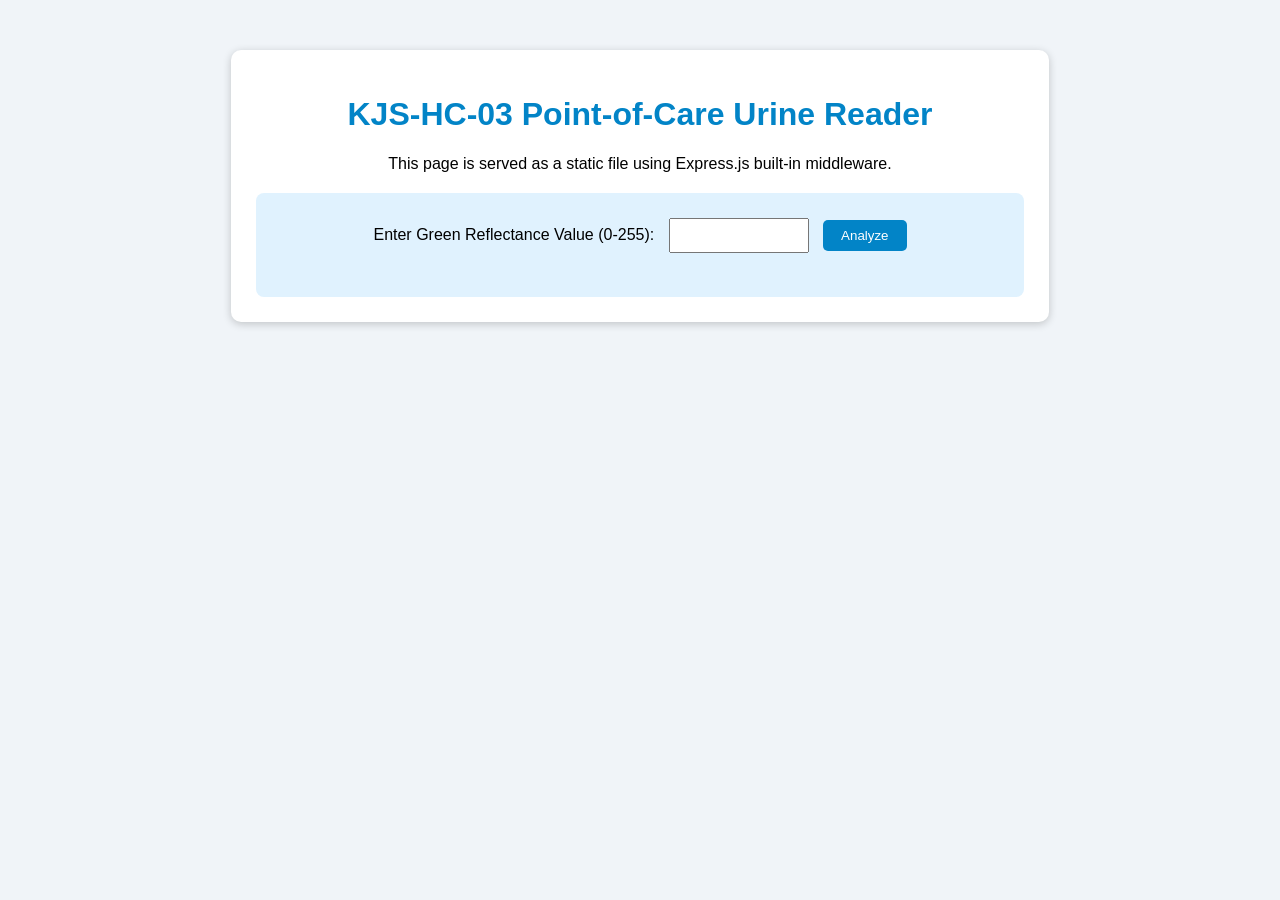
<file: public/index.html>
<!DOCTYPE html>
<html>
<head>
  <title>Urine Test Strip Reader</title>
  <link rel="stylesheet" href="style.css">
</head>
<body>
  <div class="container">
    <h1>KJS-HC-03 Point-of-Care Urine Reader</h1>
    <p>This page is served as a static file using Express.js built-in middleware.</p>
    <div class="card">
      <label>Enter Green Reflectance Value (0-255):</label>
      <input type="number" id="greenValue">
      <button onclick="analyzeStrip()">Analyze</button>
      <h3 id="result"></h3>
    </div>
  </div>
  <script src="script.js"></script>
</body>
</html>
</file>
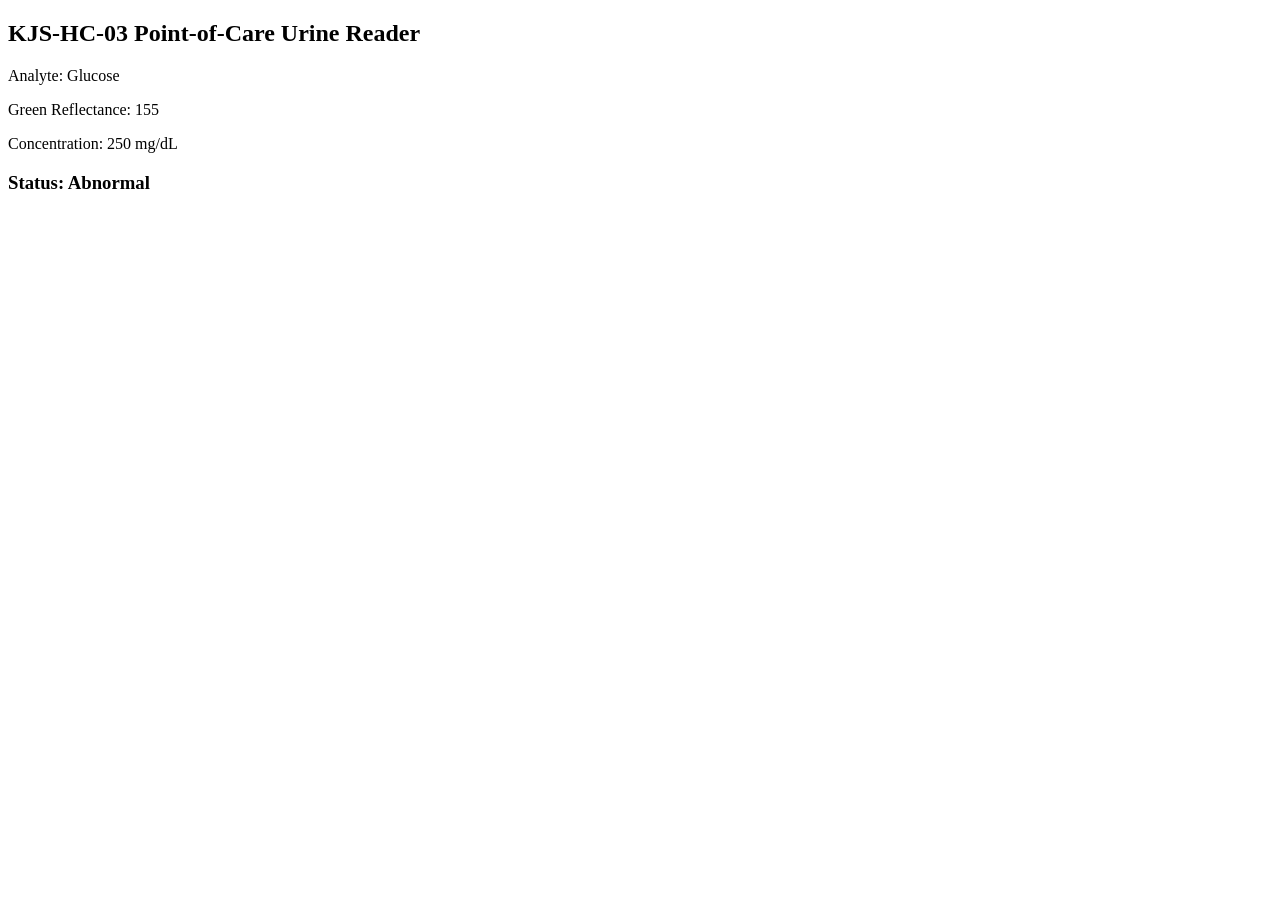
<file: urine_reader.html>
<!DOCTYPE html>
<html>
<head>
  <title>Urine Test Strip Reader</title>
</head>
<body>
  <h2>KJS-HC-03 Point-of-Care Urine Reader</h2>
  <p>Analyte: Glucose</p>
  <p>Green Reflectance: 155</p>
  <p>Concentration: 250 mg/dL</p>
  <h3>Status: Abnormal</h3>
</body>
</html>
</file>
<file: public/style.css>
body { font-family: Arial, sans-serif; background-color: #f0f4f8; margin: 0; }
.container {
  width: 60%; margin: 50px auto; background: white; padding: 25px;
  border-radius: 10px; box-shadow: 0 2px 8px rgba(0,0,0,0.2); text-align: center;
}
h1 { color: #0284c7; }
.card { background: #e0f2fe; padding: 15px; border-radius: 8px; margin-top: 20px; }
input { padding: 8px; margin: 10px; width: 120px; }
button {
  background-color: #0284c7; color: white; border: none;
  padding: 8px 18px; border-radius: 5px; cursor: pointer;
}
button:hover { background-color: #0369a1; }
</file>
